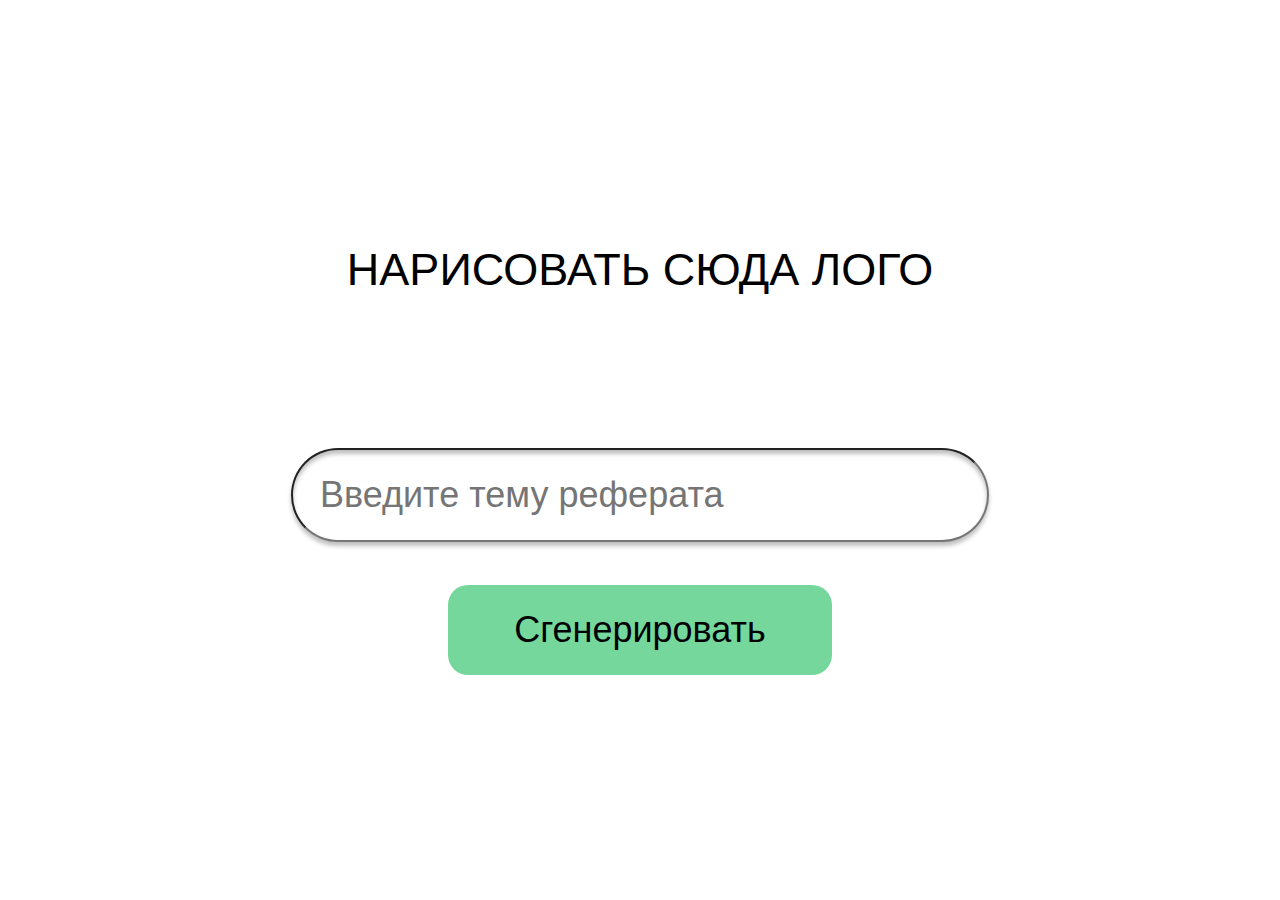
<file: index.html>
<!DOCTYPE html>
<html>
<head>
	<title>Нейро</title>
	<link rel="stylesheet" type="text/css" href="style.css">
	<script type="text/javascript" src="main.js"></script>
</head>
<body>
	<p id="logo">НАРИСОВАТЬ СЮДА ЛОГО</p>
	<input type="text" name="theme" class="theme" placeholder="Введите тему реферата">
	<button class="generate" onclick="show_form()" id="generate">Сгенерировать</button>
	<div id="google">
		<p id="please">Пожалуйста, авторизуйтесь</p>
		<button id="google_button">GOOGLE</button>
		<p id="continue"><a href="#">Продолжить без авторизации</a>, тогда ваш реферат<br> не будет сохранен на сервере</p>
	</div>
</body>
</html>
</file>
<file: style.css>
* {
	margin: 0px;
	padding: 0px;
}
#logo {
	position: absolute;
	left: 50vw;
	top: 30vh;
	transform: translate(-50%, -50%);
	font-family: Roboto, sans-serif;
	font-size: 5vh;
	color: #000000;
}

.theme {
	position: absolute;
	width: 50vw;
	height: 10vh;
	left: 50vw;
	top: 55vh;
	transform: translate(-50%, -50%);
	background: #FFFFFF;
	box-shadow: 0px 4px 4px rgba(0, 0, 0, 0.25), inset 0px 4px 4px rgba(0, 0, 0, 0.25);
	border-radius: 102px;
	font-size: 4vh;
	padding-left: 3vh;
	padding-right: 3vh;
}
.generate {
	position: absolute;
	width: 30vw;
	height: 10vh;
	left: 50vw;
	top: 70vh; 
	transform: translate(-50%, -50%);
	border-radius: 20px;
	border: none;
	background-color: #75D79C;
	font-size: 4vh;
	outline: none;
	color: #000000;
}
.generate:hover {
	background-color: #c4c4c4;
	color: #000000;
}
#google {
	position: fixed;
	width: 45vw;
	height: 70vh;
	border: 3px solid #c4c4c4;
	left: 50vw;
	top: 45vh; 
	transform: translate(-50%, -50%);
	background-color: #ffffff;																																																																																																																																																																																			f9f9;
	display: none;
}
#please {
	position: fixed;
	width: 100%;
	top: 15%;
	font-family: Roboto, sans-serif;
	font-size: 4vh;																																																																																																																																																	
	text-align: center;
	margin: 0px;
}
#continue {
	margin: 0px;
	position: fixed;
	width: 74%;
	top: 83%;
	left: 50%;
	transform: translate(-50%, -50%);
	font-family: Roboto, sans-serif;
	font-size: 2.5vh;
	text-align: center;
}
a {
	color: #000000;
}
#google_button {
	position: fixed;
	width: 47%;
	height: 13%;
	left: 50%;
	top: 50%;
	transform: translate(-50%, -50%);
	border-radius: 20px;
	border: none;
	background-color: #ffffff;
	border: 1px solid #c4c4c4;
	font-size: 3vh;
	cursor: pointer;
	color: #000000;
}
#google_button:hover {
	opacity: 0.5;
}
button {
	outline: none;
}
#icon {
	position: fixed;
	left: 5%;
	top: 0%;
	height: 100%;
	width: 25%;
}
@media screen and (max-width: 1080px) {
	#generate {
		width: 70vw;
	}
	#google {
		width: 60vw;
	}
}
:active, :hover, :focus {
	outline: 0;
	outline-offset: 0;
}
@media screen and (max-width: 720px) {
	#generate {
		width: 70vw;
	}
	#google {
		width: 80vw;
	}
}
</file>
